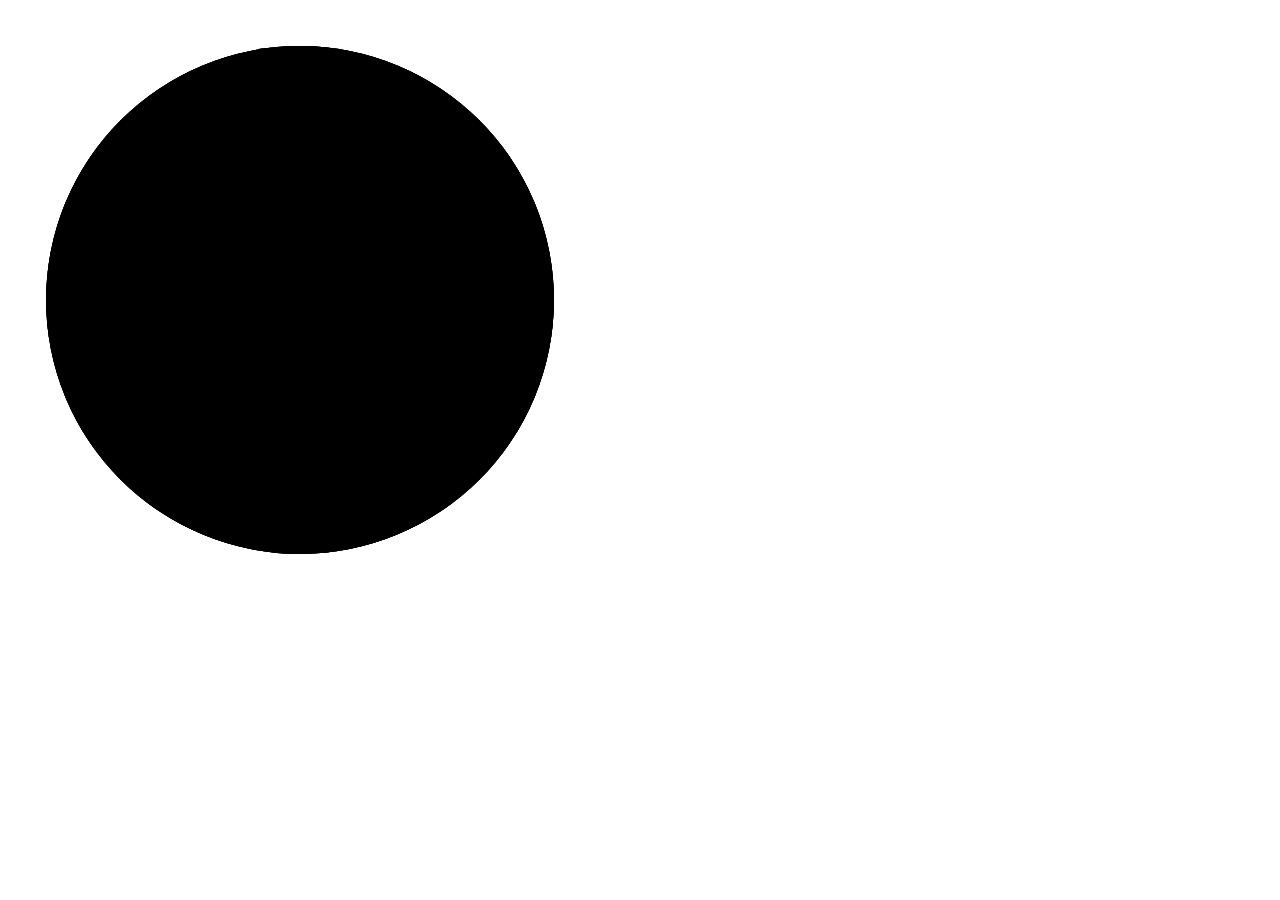
<file: index.html>
<!DOCTYPE html>
<html lang="ko">

<head>
    <meta charset="UTF-8">
    <meta name="viewport" content="width=device-width, initial-scale=1">
    <title>A Digital Analog Clock</title>
    <link rel="stylesheet" href="style.css" type="text/css" media="all">
    <script src="script.js" defer></script>
</head>

<body>
<main class="main">
    <div class="clockbox">
        <svg id="clock" xmlns="http://www.w3.org/2000/svg" width="600" height="600" viewBox="0 0 600 600">
            <g id="face">
                <circle class="circle" cx="300" cy="300" r="253.9"/>
                <path class="hour-marks" d="M300.5 94V61M506 300.5h32M300.5 506v33M94 300.5H60M411.3 107.8l7.9-13.8M493 190.2l13-7.4M492.1 411.4l16.5 9.5M411 492.3l8.9 15.3M189 492.3l-9.2 15.9M107.7 411L93 419.5M107.5 189.3l-17.1-9.9M188.1 108.2l-9-15.6"/>
                <circle class="mid-circle" cx="300" cy="300" r="16.2"/>
            </g>
            <g id="hour">
                <path class="hour-arm" d="M300.5 298V142"/>
                <circle class="sizing-box" cx="300" cy="300" r="253.9"/>
            </g>
            <g id="minute">
                <path class="minute-arm" d="M300.5 298V67"/>
                <circle class="sizing-box" cx="300" cy="300" r="253.9"/>
            </g>
            <g id="second">
                <path class="second-arm" d="M300.5 350V55"/>
                <circle class="sizing-box" cx="300" cy="300" r="253.9"/>
            </g>
        </svg>
    </div><!-- .clockbox -->
</main>

</body>

</html>
</file>
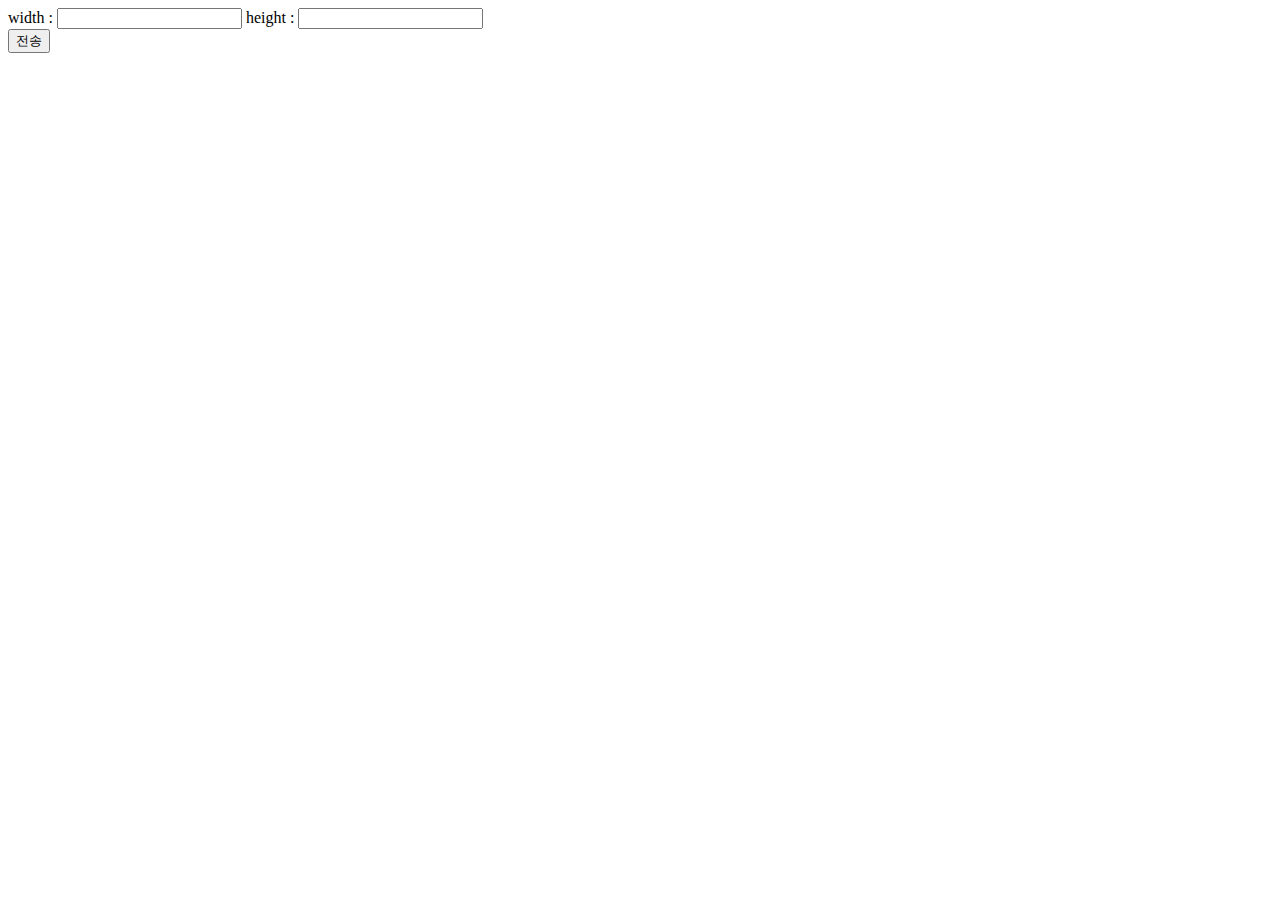
<file: (test)homework3-4.html>
<!DOCTYPE html>
<html>
<head><meta charset="utf-8"></head>
<body>
 
<form method="GET" action="homework2-4.php">
width : <input type="text" name="width">
height : <input type="text" name="height"><br>
<input type="submit" value="전송">
</form>
 
</body>
</file>
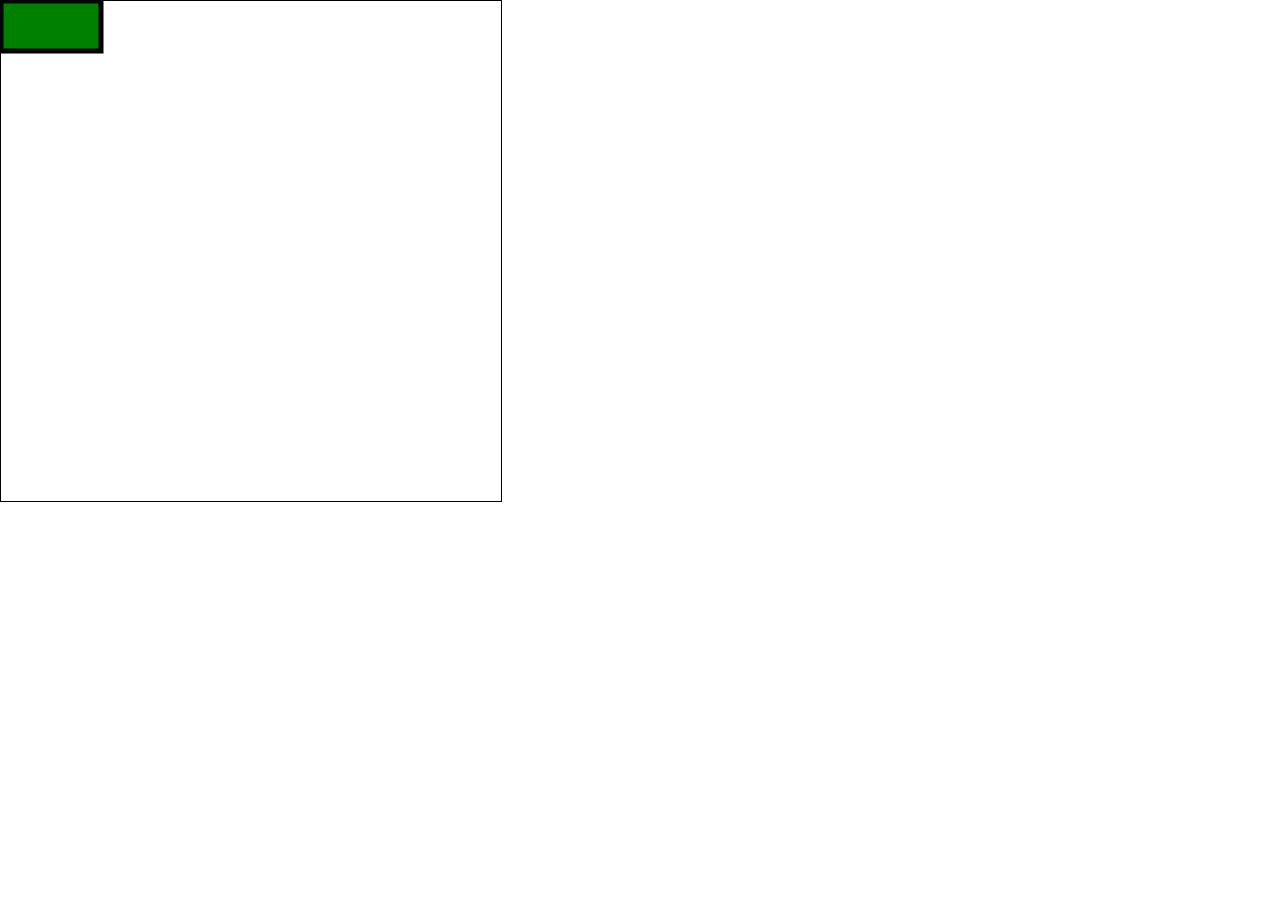
<file: animation.html>
<!DOCTYPE HTML>
<html>
<head>
<style>
    body {
        margin: 0px;
        padding: 0px;
    }
</style>
</head>
<body>
    <canvas id="myCanvas" width="500" height="500" style="border:1px solid #000000;"></canvas>
    <script>

    var canvas = document.getElementById('myCanvas');
    var context = canvas.getContext('2d');
    var lasttime;    

    var myRectangle = {
        x: 0,
        y: 0,
        width: 100,
        height: 50,
        borderWidth: 5
    };

    var runAnimation = {
        value: false
    };

    window.requestAnimFrame = (function(callback) {
        return window.requestAnimationFrame || window.webkitRequestAnimationFrame || window.mozRequestAnimationFrame || window.oRequestAnimationFrame || window.msRequestAnimationFrame ||
        function(callback) {
            window.setTimeout(callback, 1000 / 240);
        };
    })();

    function drawRect(myRectangle, context) {
        context.beginPath();
        context.rect(myRectangle.x, myRectangle.y, myRectangle.width, myRectangle.height);
        context.fillStyle = 'Green';
        context.fill();
        context.lineWidth = myRectangle.borderWidth;
        context.strokeStyle = 'black';
        context.stroke();
    }

    function animate(myRectangle, runAnimation, canvas, context) {
        if(runAnimation.value) {
            // update
            var time = (new Date()).getTime();
            var timeDiff = time - lasttime;
            var linearDistEachFrame = 2 * timeDiff / 1000;
            if(myRectangle.x < canvas.width) {
                myRectangle.x  += linearDistEachFrame;
            }
            else {
                myRectangle.x = 0;
                myRectangle.y += 15;
                if(myRectangle.y > canvas.height) 
                    myRectangle.y = 30;
                lasttime = time;
            }
            
            context.clearRect(0, 0, canvas.width, canvas.height);
            drawRect(myRectangle, context);

            requestAnimFrame(function() {
                animate(myRectangle, runAnimation, canvas, context);
            });
        }
    }

    // add click listener to canvas
    document.getElementById('myCanvas').addEventListener('click', function() {
        runAnimation.value = !runAnimation.value;
        if(runAnimation.value) {
            lasttime = (new Date()).getTime();
            animate(myRectangle, runAnimation, canvas, context);
        }
    });

    drawRect(myRectangle, context);
    </script>
</body>
</html>
</file>
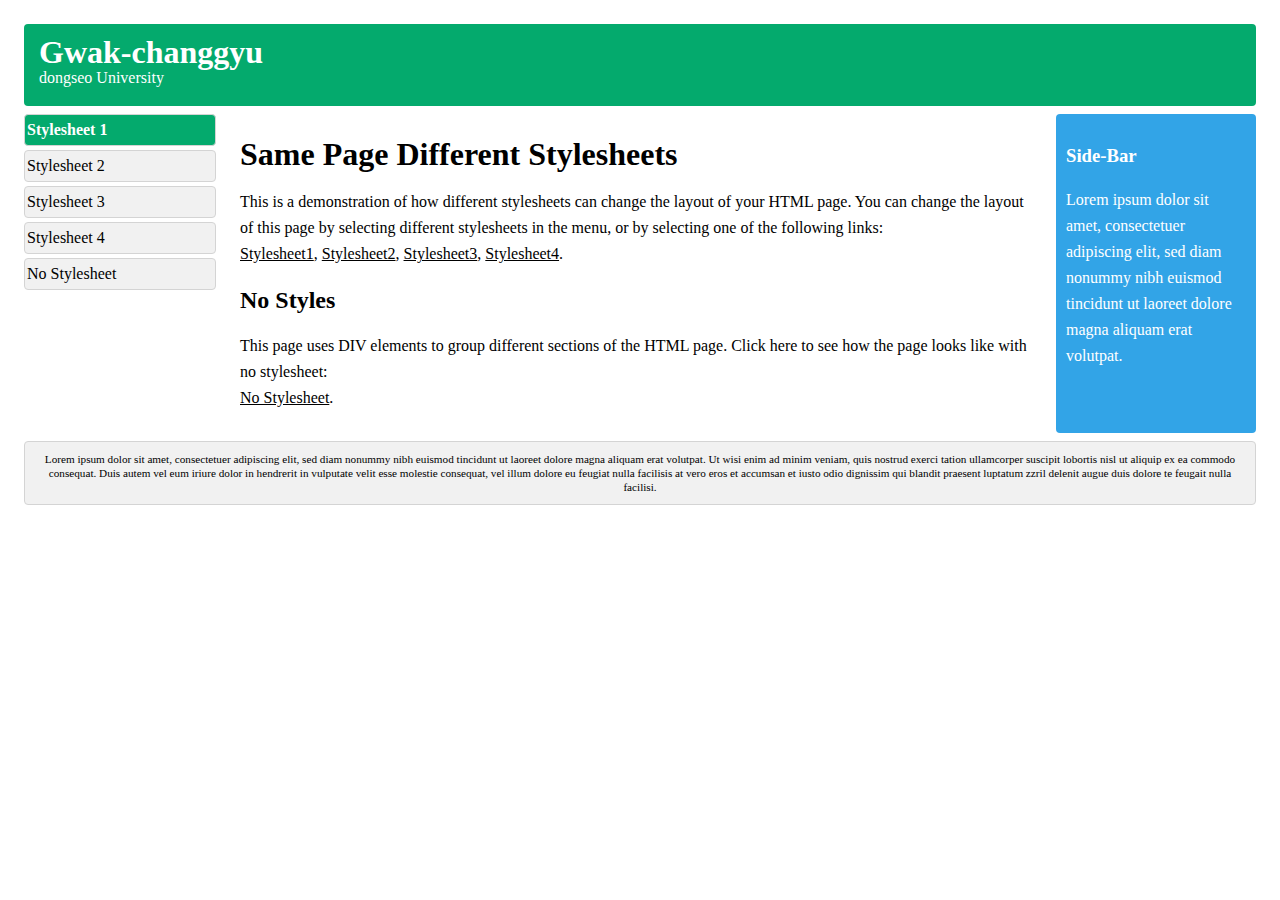
<file: css_demo.html>
<!DOCTYPE html>
<html>
<head>
<style>/* Stylesheet 1: */
body {
    font: 100% Lucida Sans, Verdana;
    margin: 20px;
    line-height: 26px;
}

.container {
    xmin-width: 900px;
}

.wrapper {
    position: relative;
    overflow: auto;
}

#top, #sidebar, #bottom, .menuitem {
    border-radius: 4px;
    margin: 4px;
}

#top {
    background-color: #04AA6D;
    color: #ffffff;
    padding: 15px;
}

#menubar {
    width: 200px;
    float: left
}

#main {
    padding: 10px;
    margin: 0 210px;
}

#sidebar {
    background-color: #32a4e7;
    color: #ffffff;
    padding: 10px;
    width: 180px;
    bottom: 0;
    top: 0;
    right: 0;
    position: absolute;
}

#bottom {
    border: 1px solid #d4d4d4;
    background-color: #f1f1f1;
    text-align: center;
    padding: 10px;
    font-size: 70%;
    line-height: 14px;
}

#top h1, #top p, #menulist {
    margin: 0;
    padding: 0;
}

.menuitem {
    background-color: #f1f1f1;
    border: 1px solid #d4d4d4;
    list-style-type: none;
    padding: 2px;
    cursor: pointer;
}

.menuitem:hover {
    background-color: #ffffff;
}

.menuitem:first-child {
   background-color:#04AA6D;
   color: white;
   font-weight:bold;
}

a {
    color: #000000;
    text-decoration: underline;
}

a:hover {
    text-decoration: none;
}


@media (max-width: 800px) {
    #sidebar {
        width: auto;
        position: relative;
    } 
    #main {
        margin-right: 0;
    }    
       
}

@media (max-width: 600px) {
    #menubar {
        width: auto;
        float: none;
    }
    #main {
        margin: 0;
    }    
}
</style>

<style>/* Stylesheet 2: */
body {
    font-family: Arial;
    background-color: #d14836;
    line-height: 20px;
}

.container {
    xmin-width: 900px;
}

.wrapper {
    position: relative;
    overflow: auto;
}

#top {
    color: #ffffff;
    padding: 15px;
    font-size: 30px;
    line-height: 26px;    
}

#top h1 {
    margin:0;
    line-height: 50px;
}

#menubar {
    width: 190px;
    float: right;
}

#main {
    padding: 10px;
    background-color: #ffffff;
    font: 80% Verdana;
}

#main h1, #main h2 {
    color: #d14836;
}

#sidebar {
    background-color: #F6DAD7;
    color: #d14836;
    padding: 10px;
}

#bottom {
    text-align: center;
    padding: 10px;
    font-size: 70%;
    color: #ffffff;
}

#menulist {
    padding:0;
    font: 16px verdana;
}

.menuitem {
    width: 155px;
    background-color: #d14836;
    border: 1px solid #d14836;
    border-radius: 40px;
    color: #ffffff;
    list-style-type: none;
    margin: 10px;
    padding: 5px;
    text-align: center;
    cursor: pointer;
}

.menuitem:nth-child(2) {
   background-color:white;
   color: #d14836;
   font-weight:bold;
}

.menuitem:hover {
    background-color: #ffffff;
    color: #d14836;
}

a {
    color: #d14836;
    text-decoration: none;
}

a:hover {
    text-decoration: underline;
}
</style>

<style>/* Stylesheet 3: */
body {
    font: 100% Verdana;
    margin: 20px;
    line-height: 26px;
}

.container {
    xmin-width: 900px;
}

.wrapper {
    position: relative;
    overflow: auto;
}

#sidebar {
    background-color: #f1f1f1;
    border: 1px solid #d4d4d4;
    padding-left: 10px;
}

#bottom {
    text-align: center;
    padding: 10px;
    font-size: 70%;
    line-height: 14px;
}

h1, h2, h3 {
    color: #4CAF50;
}

#menulist {
    padding: 0;
    position: relative;
    overflow: auto;
}

.menuitem {
    width: 165px;
    float: left;
    background-color: #555555;
    color: #ffffff;
    list-style-type: none;
    margin: 4px;
    padding: 2px;
    text-align: center;
    cursor: pointer;
}

.menuitem:nth-child(3) {
   background-color:#04AA6D;
}

.menuitem:hover {
    background-color: #000;
}

a {
    color: #000000;
}

a:hover {
    color: #84c754;
}
</style>
<style>/* Stylesheet 4: */
body {
    font: 100% Courier New;
    margin: 20px;
    line-height: 26px;
    background-color: #000000;
}

.container {
    xmin-width: 900px;
}

.wrapper {
    position: relative;
    overflow: auto;
}

#top {
    color: #84c754;
    padding: 15px;
}

#main {
    padding: 10px;
    color: #84c754;
}

#sidebar {
    color: #ffffff;
    border: 1px solid #ffffff;
    border-radius: 4px;
    padding: 10px;
    width: 320px;
    top: 0;
    right: 0;
    position: absolute;
    font-size: 80%;
    line-height: 20px;
}

#bottom {
    border: 1px solid #ffffff;
    border-radius: 4px;
    color: #ffffff;
    text-align: center;
    padding: 10px;
    font-size: 70%;
    line-height: 14px;
}

#top h1,#top p {
    margin: 0;
}

.menuitem {
    color: #84c754;
    cursor: pointer;
}

.menuitem:nth-child(4) {
    color:white;
    font-weight:bold;
}

.menuitem:hover {
    color: #ffffff;
}

a {
    color: #ffffff;
}

a:hover {
    color: #84c754;
}
@media (max-width: 600px) {
    #sidebar {
       width: auto;
       margin-bottom:10px;        
       position: relative;
    }    
}

</style>

</head>
<body>

<div class="container wrapper">
  <div id="top">
    <h1>Gwak-changgyu</h1>
    <p>dongseo University</p>
  </div>
  <div class="wrapper">
   <div id="menubar">
     <ul id="menulist">
       <li class="menuitem" onclick="reStyle(0)">Stylesheet 1
       <li class="menuitem" onclick="reStyle(1)">Stylesheet 2
       <li class="menuitem" onclick="reStyle(2)">Stylesheet 3
       <li class="menuitem" onclick="reStyle(3)">Stylesheet 4
       <li class="menuitem" onclick="noStyles()">No Stylesheet
     </ul>
    </div>
    <div id="main">
      <h1>Same Page Different Stylesheets</h1>
      <p>This is a demonstration of how different stylesheets can change the layout of your HTML page. You can change the layout of this page by selecting different stylesheets in the menu, or by selecting one of the following links:<br>
      <a href="#" onclick="reStyle(0);return false">Stylesheet1</a>,
      <a href="#" onclick="reStyle(1);return false">Stylesheet2</a>,
      <a href="#" onclick="reStyle(2);return false">Stylesheet3</a>,
      <a href="#" onclick="reStyle(3);return false">Stylesheet4</a>.
      </p>
       <h2>No Styles</h2>
      <p>This page uses DIV elements to group different sections of the HTML page. Click here to see how the page looks like with no stylesheet:<br><a href="#" onclick="noStyles();return false">No Stylesheet</a>.</p>
   </div>
    <div id="sidebar">
      <h3>Side-Bar</h3>
      <p>Lorem ipsum dolor sit amet, consectetuer adipiscing elit, sed diam nonummy nibh euismod tincidunt ut laoreet dolore magna aliquam erat volutpat.</p>
    </div>
  </div>  
  
  
  <div id="bottom">
    Lorem ipsum dolor sit amet, consectetuer adipiscing elit, sed diam nonummy nibh euismod tincidunt ut laoreet dolore magna aliquam erat volutpat. Ut wisi enim ad minim veniam, quis nostrud exerci tation ullamcorper suscipit lobortis nisl ut aliquip ex ea commodo consequat. Duis autem vel eum iriure dolor in hendrerit in vulputate velit esse molestie consequat, vel illum dolore eu feugiat nulla facilisis at vero eros et accumsan et iusto odio dignissim qui blandit praesent luptatum zzril delenit augue duis dolore te feugait nulla facilisi.
  </div>
</div>

<script>
function noStyles() {
    document.styleSheets[0].disabled = true;
    document.styleSheets[1].disabled = true;
    document.styleSheets[2].disabled = true;
    document.styleSheets[3].disabled = true;
}

function reStyle(n) {
    noStyles()
    document.styleSheets[n].disabled = false;
}

function closeBlackdiv() {
    var blackdiv, stylediv;
    blackdiv = document.getElementById("blackdiv")
    blackdiv.parentNode.removeChild(blackdiv);
    stylediv = document.getElementById("stylediv")
    stylediv.parentNode.removeChild(stylediv);
}

function showStyle(n) {
var div, text, blackdiv;
blackdiv = document.createElement("DIV");
blackdiv.setAttribute("style","background-color:#000000;position:absolute;width:100%;height:100%;top:0;opacity:0.5;margin-left:-20px;");
blackdiv.setAttribute("id","blackdiv");
blackdiv.setAttribute("onclick","closeBlackdiv()");
document.body.appendChild(blackdiv);
div = document.createElement("DIV");
div.setAttribute("id","stylediv");
div.setAttribute("style","background-color:#ffffff;padding-left:5px;position:absolute;width:auto;height:auto;top:100px;bottom:50px;left:200px;right:200px;overflow:auto;font-family: monospace; white-space: pre;line-height:16px;");
text = document.createTextNode(document.getElementsByTagName("STYLE")[n].innerHTML);
div.appendChild(text);
document.body.appendChild(div);
//alert(document.getElementsByTagName("STYLE")[n].innerHTML);
}
reStyle(0);
</script>
</body>
</html>
</file>
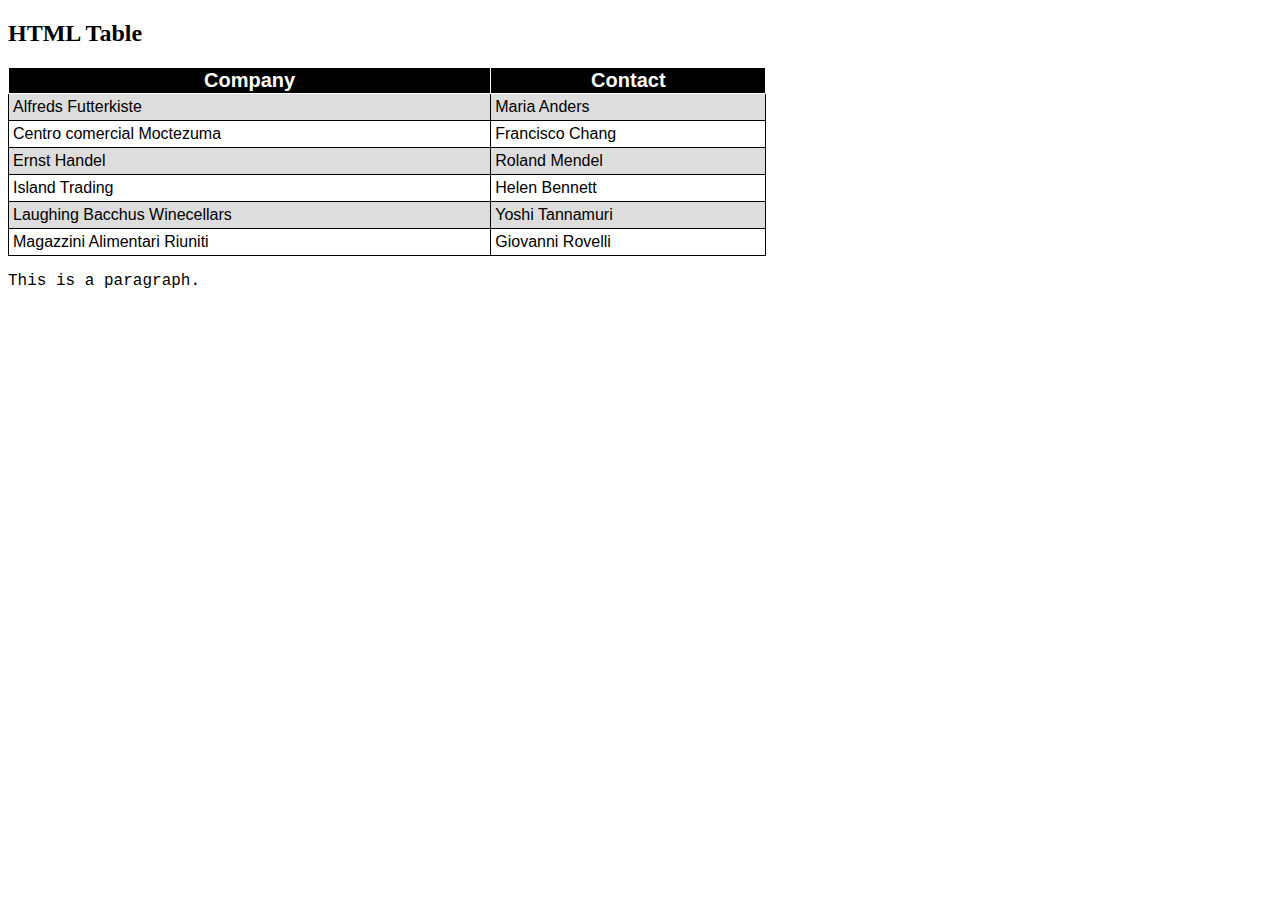
<file: homework2-2.html>
<!DOCTYPE html>
<html>
<head>
<style>
table {
  font-family: arial, sans-serif;
  border-collapse: collapse;
  width: 60%;
}

td {
  border: 1px solid black;
  text-align: left;
  padding: 4px;
}

th {
  border: 1px solid white;
  background-color: black;
  color: white;
  text-align: center;
  font-size:20px;
  
  
  }


tr:nth-child(even) {
  background-color: #dddddd;
}


</style>
</head>
<body>


<h2>HTML Table</h2>

<table>
  <tr>
    <th>Company</th>
    <th>Contact</th>
  </tr>
  <tr>
    <td>Alfreds Futterkiste</td>
    <td>Maria Anders</td>
  </tr>
  <tr>
    <td>Centro comercial Moctezuma</td>
    <td>Francisco Chang</td>
  </tr>
  <tr>
    <td>Ernst Handel</td>
    <td>Roland Mendel</td>
  </tr>
  <tr>
    <td>Island Trading</td>
    <td>Helen Bennett</td>
  </tr>
  <tr>
    <td>Laughing Bacchus Winecellars</td>
    <td>Yoshi Tannamuri</td>
  </tr>
  <tr>
    <td>Magazzini Alimentari Riuniti</td>
    <td>Giovanni Rovelli</td>
  </tr>
  

</table>

</body>
</html>


<p style="font-family:courier;">This is a paragraph.</p>
</file>
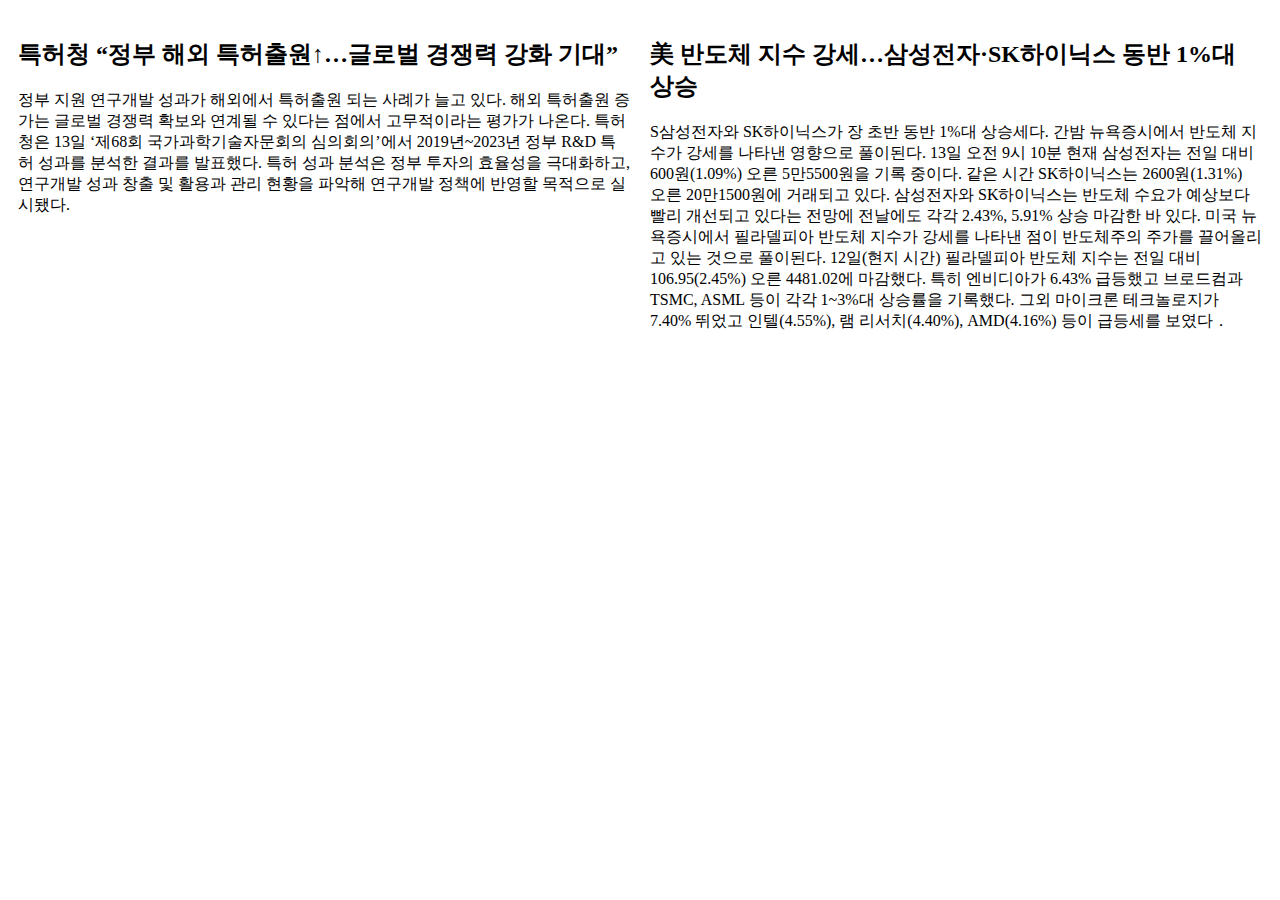
<file: homework2-3.html>
<!DOCTYPE html>
<html>
<head>
<meta name="viewport" content="width=device-width, initial-scale=1">
<style>
* {
  box-sizing: border-box;
}

/* Create two equal columns that floats next to each other */
.column {
  float: left;
  width: 50%;
  padding: 10px;
  height: 300px; /* Should be removed. Only for demonstration */
}

/* Clear floats after the columns */
.row:after {
  content: "";
  display: table;
  clear: both;
}
</style>
</head>
<body>

<div class="row">
  <div class="column">
    <h2>특허청 “정부 해외 특허출원↑…글로벌 경쟁력 강화 기대”</h2>
    <p>정부 지원 연구개발 성과가 해외에서 특허출원 되는 사례가 늘고 있다. 해외 특허출원 증가는 글로벌 경쟁력 확보와 연계될 수 있다는 점에서 고무적이라는 평가가 나온다.

특허청은 13일 ‘제68회 국가과학기술자문회의 심의회의’에서 2019년~2023년 정부 R&D 특허 성과를 분석한 결과를 발표했다. 특허 성과 분석은 정부 투자의 효율성을 극대화하고, 연구개발 성과 창출 및 활용과 관리 현황을 파악해 연구개발 정책에 반영할 목적으로 실시됐다.</p>
  </div>
  <div class="column">
    <h2>美 반도체 지수 강세…삼성전자·SK하이닉스 동반 1%대 상승</h2>
    <p>S삼성전자와 SK하이닉스가 장 초반 동반 1%대 상승세다. 간밤 뉴욕증시에서 반도체 지수가 강세를 나타낸 영향으로 풀이된다.

13일 오전 9시 10분 현재 삼성전자는 전일 대비 600원(1.09%) 오른 5만5500원을 기록 중이다. 같은 시간 SK하이닉스는 2600원(1.31%) 오른 20만1500원에 거래되고 있다.

삼성전자와 SK하이닉스는 반도체 수요가 예상보다 빨리 개선되고 있다는 전망에 전날에도 각각 2.43%, 5.91% 상승 마감한 바 있다.
미국 뉴욕증시에서 필라델피아 반도체 지수가 강세를 나타낸 점이 반도체주의 주가를 끌어올리고 있는 것으로 풀이된다.

12일(현지 시간) 필라델피아 반도체 지수는 전일 대비 106.95(2.45%) 오른 4481.02에 마감했다. 특히 엔비디아가 6.43% 급등했고 브로드컴과 TSMC, ASML 등이 각각 1~3%대 상승률을 기록했다. 그외 마이크론 테크놀로지가 7.40% 뛰었고 인텔(4.55%), 램 리서치(4.40%), AMD(4.16%) 등이 급등세를 보였다．</p>
  </div>
</div>

</body>
</html>
</file>
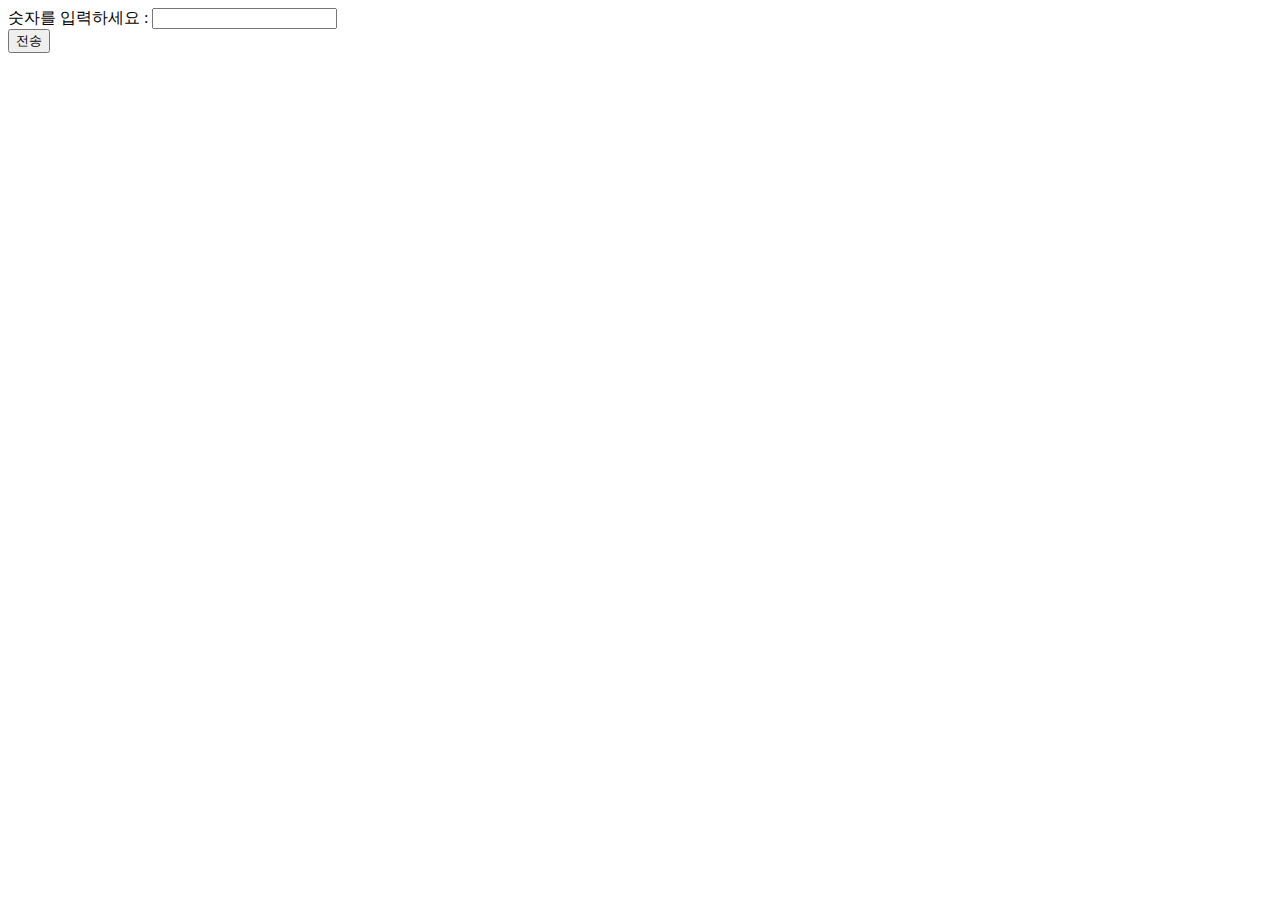
<file: homework3-2.html>
<!DOCTYPE html>
<html>
<head><meta charset="utf-8"></head>
<body>
<form method="GET" action="formcgi2.php">
숫자를 입력하세요 : <input type="text" name="num"><br>
<input type="submit" value="전송">
</form>
 
</body>
</file>
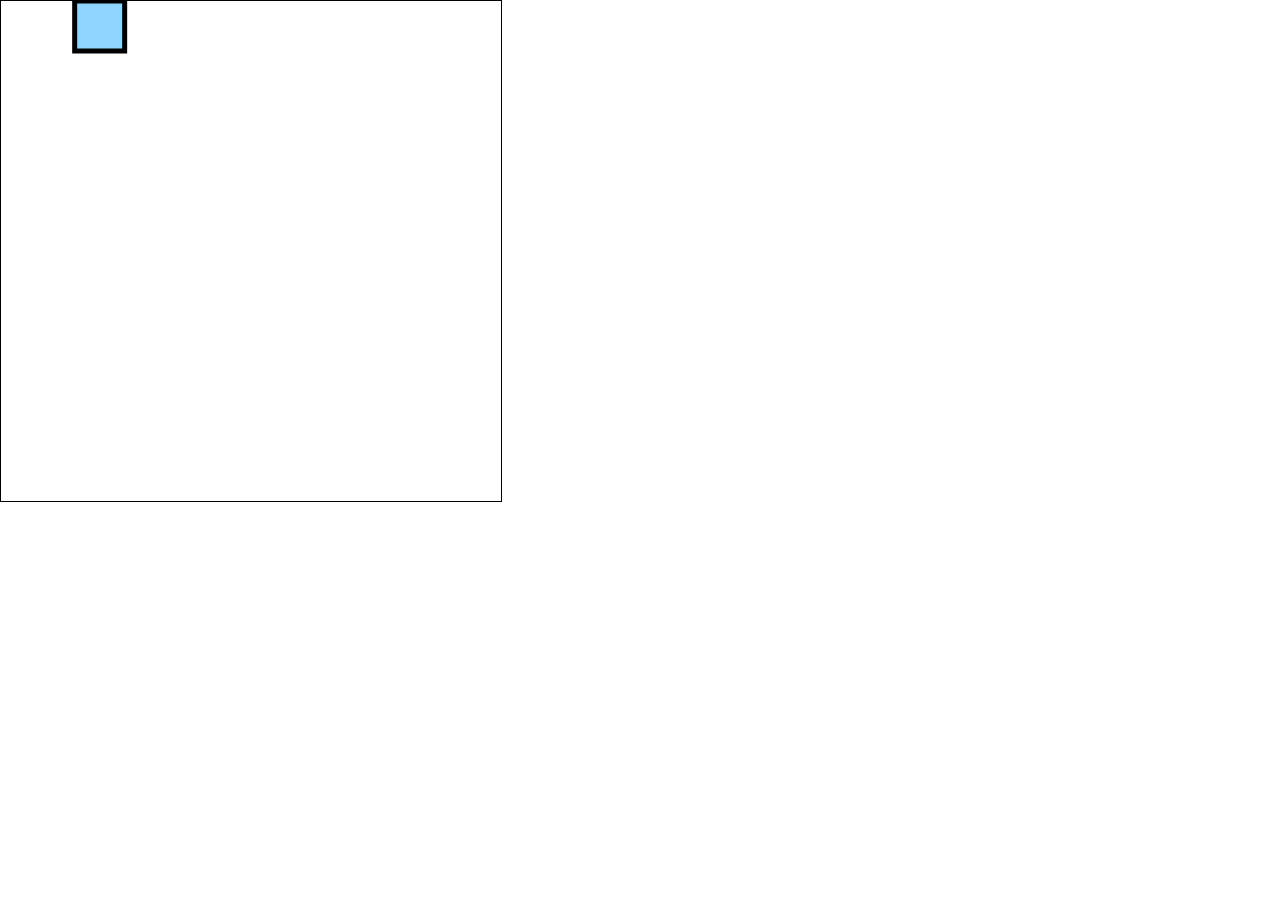
<file: homework6.html>
<!DOCTYPE HTML>
<html>
<head>
<style>
    body {
        margin: 0px;
        padding: 0px;
    }
</style>
</head>
<body onload="init()">
    <canvas id="myCanvas" width="500" height="500" style="border:1px solid #000000;"></canvas>
    <script>

    var canvas = document.getElementById('myCanvas');
    var context = canvas.getContext('2d');
    var lasttime;    
    var direction = 0;

    var myRectangle = {
        x: 0,
        y: 0,
        width: 50,
        height: 50,
        borderWidth: 5
    };

    var runAnimation = {
        value: true
    };

    window.requestAnimFrame = (function(callback) {
        return window.requestAnimationFrame || window.webkitRequestAnimationFrame || window.mozRequestAnimationFrame || window.oRequestAnimationFrame || window.msRequestAnimationFrame ||
        function(callback) {
            window.setTimeout(callback, 1000 / 60);
        };
    })();

    function init(){
        lasttime = (new Date()).getTime();
            animate(myRectangle, runAnimation, canvas, context);
    }

    function drawRect(myRectangle, context) {
        context.beginPath();
        context.rect(myRectangle.x, myRectangle.y, myRectangle.width, myRectangle.height);
        context.fillStyle = '#8ED6FF';
        context.fill();
        context.lineWidth = myRectangle.borderWidth;
        context.strokeStyle = 'black';
        context.stroke();
    }

    function animate(myRectangle, runAnimation, canvas, context) {
        if(runAnimation.value) {
            // update
            var time = (new Date()).getTime();
            var timeDiff = time - lasttime;
            var linearDistEachFrame = 5 * timeDiff / 1000;
            if(myRectangle.x <= canvas.width - myRectangle.width
            && myRectangle.y <= canvas.height - myRectangle.height
            && myRectangle.x >= 0 && myRectangle.y >= 0) {
                switch(direction)
                {
                    case 0: myRectangle.x += linearDistEachFrame; break;
                    case 1: myRectangle.y += linearDistEachFrame; break;
                    case 2: myRectangle.x -= linearDistEachFrame; break;
                    case 3: myRectangle.y -= linearDistEachFrame; break;
                }
            }
            else {
                switch(direction)
                {
                    case 0: direction = 1; myRectangle.x = canvas.width - myRectangle.width; break;
                    case 1: direction = 2; myRectangle.y = canvas.height - myRectangle.height; break;
                    case 2: direction = 3; myRectangle.x = 0; break;
                    case 3: direction = 0; myRectangle.y = 0; break;
                }
                lasttime = time;
            }
            
            context.clearRect(0, 0, canvas.width, canvas.height);
            drawRect(myRectangle, context);

            requestAnimFrame(function() {
                animate(myRectangle, runAnimation, canvas, context);
            });
        }
    }

    // add click listener to canvas
    // document.getElementById('myCanvas').addEventListener('click', function() {
    //     runAnimation.value = !runAnimation.value;
    //     if(runAnimation.value) {
    //         lasttime = (new Date()).getTime();
    //         animate(myRectangle, runAnimation, canvas, context);
    //     }
    // });

    drawRect(myRectangle, context);
    </script>
</body>
</html>
</file>
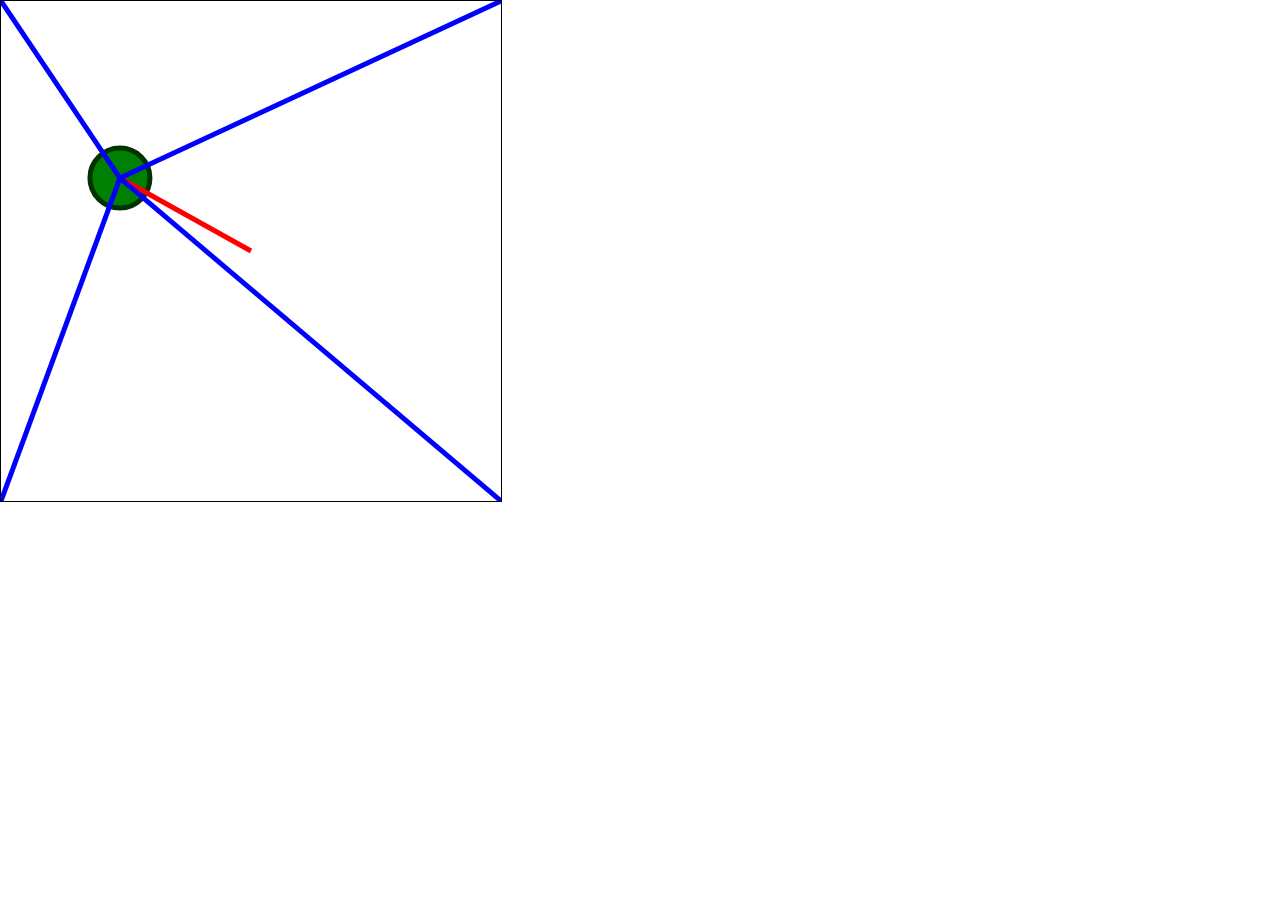
<file: homework7.html>
<!DOCTYPE HTML>
<html>
<head>
<style>
    body {
        margin: 0px;
        padding: 0px;
    }
</style>
</head>
<body onload="init()">
    <canvas id="myCanvas" width="500" height="500" style="border:1px solid #000000;"></canvas>
    <script>

    var canvas = document.getElementById('myCanvas');
    var context = canvas.getContext('2d');
    var lasttime;    
    var direction = 0;

    var myRectangle = {
        x: canvas.width * 0.5,
        y: canvas.height * 0.5,
        radius: 30,
        angle: 0,
        distance: 150,
        speed: 300
    };

    var runAnimation = {
        value: true
    };

    window.requestAnimFrame = (function(callback) {
        return window.requestAnimationFrame || window.webkitRequestAnimationFrame || window.mozRequestAnimationFrame || window.oRequestAnimationFrame || window.msRequestAnimationFrame ||
        function(callback) {
            window.setTimeout(callback, 1000 / 60);
        };
    })();

    function init(){
        lasttime = (new Date()).getTime();
            animate(myRectangle, runAnimation, canvas, context);
    }

    function drawLine(point, start, contex, style){
        context.beginPath();
        context.moveTo(start.x, start.y);
        context.lineTo(point.x, point.y);
        context.lineWidth = 5;
        context.strokeStyle = style;
        context.stroke();
    }

    function drawLines(point, canvas, context){
        var pt1 = {x: 0, y: 0};
        var pt2 = {x: canvas.width, y: 0};
        var pt3 = {x: 0, y: canvas.height};
        var pt4 = {x: canvas.width, y: canvas.height};
        var pt5 = {x: canvas.width * 0.5, y: canvas.height * 0.5};
        drawLine(point, pt5, context, 'red');
        drawLine(point, pt1, context, 'blue');
        drawLine(point, pt2, context, 'blue');
        drawLine(point, pt3, context, 'blue');
        drawLine(point, pt4, context, 'blue');
    }

    function drawCircle(point, context){
        context.beginPath();
        context.arc(point.x, point.y, point.radius, 0, 2 * Math.PI, false);
        context.fillStyle = 'green';
        context.fill();
        context.lineWidth = 5;
        context.strokeStyle = '#003300';
        context.stroke();
    }

    function animate(myRectangle, runAnimation, canvas, context) {
        if(runAnimation.value) {
            // update
            var time = (new Date()).getTime();
            var timeDiff = time - lasttime;
            var moveAngle = myRectangle.speed * timeDiff / 1000;
            myRectangle.angle += moveAngle;
            if(myRectangle.angle >= 360){
                myRectangle.angle -= 360;
            }
            var radian = myRectangle.angle * Math.PI / 180;
            myRectangle.x = canvas.width * 0.5 + Math.cos(radian) * myRectangle.distance;
            myRectangle.y = canvas.height * 0.5 + Math.sin(radian) * myRectangle.distance;
            
            context.clearRect(0, 0, canvas.width, canvas.height);
            //drawRect(myRectangle, context);
            drawCircle(myRectangle, context);
            drawLines(myRectangle, canvas, context);

            lasttime = (new Date()).getTime();
            requestAnimFrame(function() {
                animate(myRectangle, runAnimation, canvas, context);
            });
        }
    }

    // add click listener to canvas
    // document.getElementById('myCanvas').addEventListener('click', function() {
    //     runAnimation.value = !runAnimation.value;
    //     if(runAnimation.value) {
    //         lasttime = (new Date()).getTime();
    //         animate(myRectangle, runAnimation, canvas, context);
    //     }
    // });

    //drawRect(myRectangle, context);
    drawCircle(myRectangle, context);
    drawLines(myRectangle, canvas, context);
    </script>
</body>
</html>
</file>
<file: style.css>
html,
body {
    margin: 0;
    overflow: hidden;
    height: 100%;
}

/* Scale canvas with resize attribute to full size */
canvas[resize] {
    width: 100%;
    height: 100%;
}
</file>
